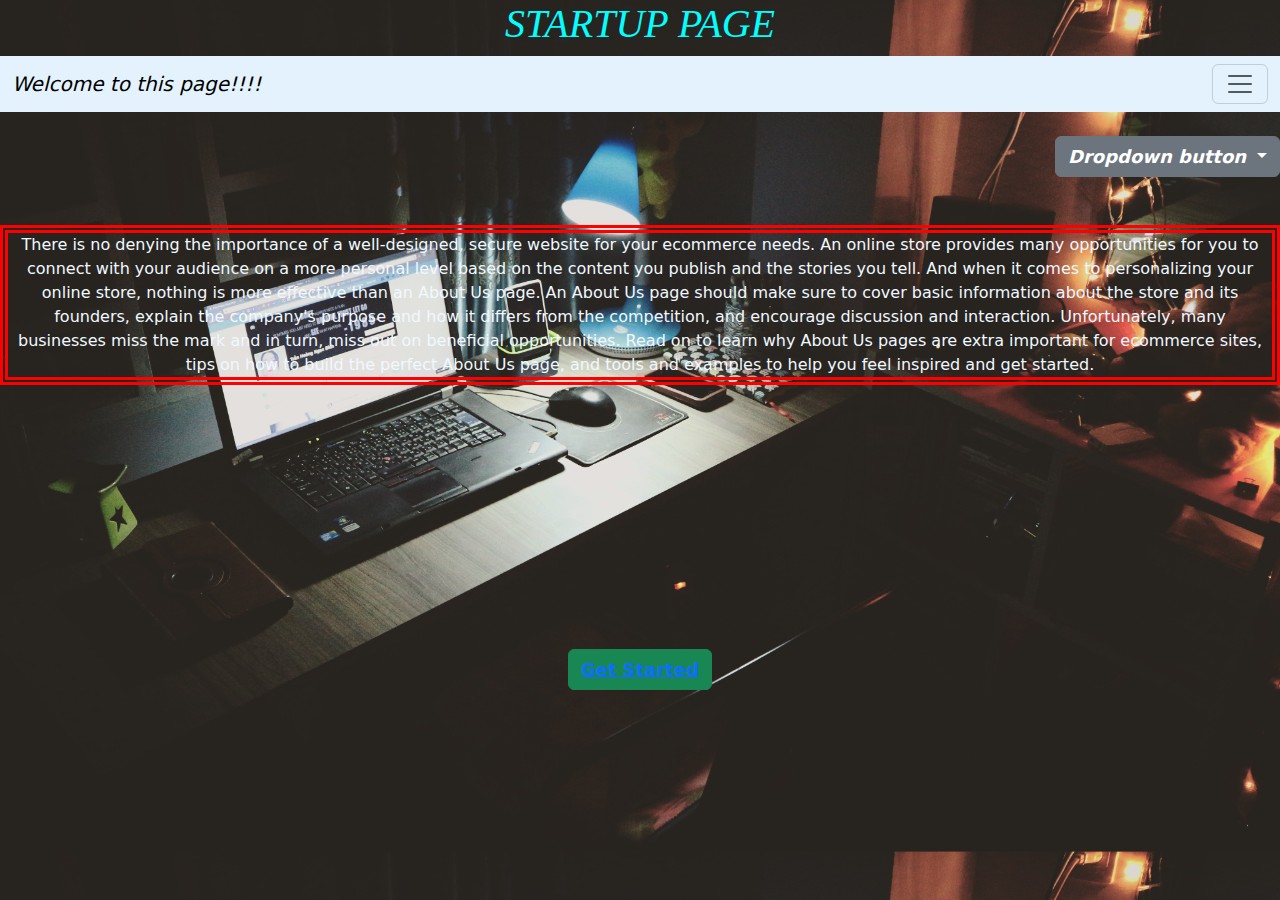
<file: index.html>
<!DOCTYPE html>
<html>
    <head>
        <title>Start Up page</title>
        <meta charset="utf-8">
        <meta name="viewport" content="width=device-width, initial-scale=1">
        <!--Importing bootstrap link-->
        <link rel ="stylesheet" type="text/css" href="https://cdn.jsdelivr.net/npm/bootstrap@5.2.2/dist/css/bootstrap.min.css">
        <link rel ="stylesheet" href="https://cdn.jsdelivr.net/npm/bootstrap@5.2.2/dist/js/bootstrap.bundle.min.js">
        <script src="https://cdn.jsdelivr.net/npm/bootstrap@5.2.2/dist/js/bootstrap.bundle.min.js"></script>
        <!--Our css file-->
        <link rel ="stylesheet" type="text/css" href="style.css">

    </head>

    <body>
        <header><h1 class="text-uppercase">Startup page</h1></header>
        <section>
           

          <nav class="navbar" style="background-color: #e3f2fd;">
            <div class="container-fluid">
                <a class="navbar-brand" href="index.html"> Welcome to this page!!!!</a>
                <button class="navbar-toggler" type="button" data-bs-toggle="collapse" data-bs-target="#navbarText" aria-controls="navbarText" aria-expanded="false" aria-label="Toggle navigation">
                  <span class="navbar-toggler-icon"></span>
                </button>
                <div class="collapse navbar-collapse" id="navbarText">
                  <ul class="navbar-nav me-auto mb-2 mb-lg-0">
                    <li class="nav-item">
                      <a class="nav-link active" aria-current="page" href="register.html">register</a>
                    </li>
                    <li class="nav-item">
                      <a class="nav-link" href="login.html">login</a>
                    </li>
                    <li class="nav-item">
                      <a class="nav-link" href="Main page.html">main page</a>
                    </li>
                  </ul>
                  
                </div>
              </div>
           
          </nav>
          <br>

           <div class="dropdown">
            <a class="btn btn-secondary dropdown-toggle" href="index.html"type="button" data-bs-toggle="dropdown">
              Dropdown button
            </a>
            <ul class="dropdown-menu">
              <li><a class="dropdown-item" href="register.html">register</a></li>
              <li><a class="dropdown-item" href="login.html">login</a></li>
              <li><a class="dropdown-item" href="Main page.html">main page</a></li>
            </ul>
          </div>
          <br>
          
          <br>

          <p>There is no denying the importance of a well-designed, secure website for your ecommerce needs. An online store provides many opportunities for you to connect with your audience on a more personal level based on the content you publish and the stories you tell. And when it comes to personalizing your online store, nothing is more effective than an About Us page.

            An About Us page should make sure to cover basic information about the store and its founders, explain the company's purpose and how it differs from the competition, and encourage discussion and interaction. Unfortunately, many businesses miss the mark and in turn, miss out on beneficial opportunities.
            
            Read on to learn why About Us pages are extra important for ecommerce sites, tips on how to build the perfect About Us page, and tools and examples to help you feel inspired and get started.</p>

            <br>
          <div class="buffer col-12"></div>
          <br>

          <div class="venkat">
           <button type="button" class="btn btn-success"><a href="https://www.youtube.com/watch?v=zuVV9Y55gvc">Get Started</a></button>
          </div>
        </section>




       <!--div class="row">
          <div class="col-4">
            <div id="simple-list-example" class="d-flex flex-column gap-2 simple-list-example-scrollspy text-center">
              
            </div>
          </div>
          <div class="col-8">
            <div data-bs-spy="scroll" data-bs-target="#simple-list-example" data-bs-offset="0" data-bs-smooth-scroll="true" class="scrollspy-example" tabindex="0">
              
            </div>
          </div>
        </div>--> 

    </body>
</html>
</file>
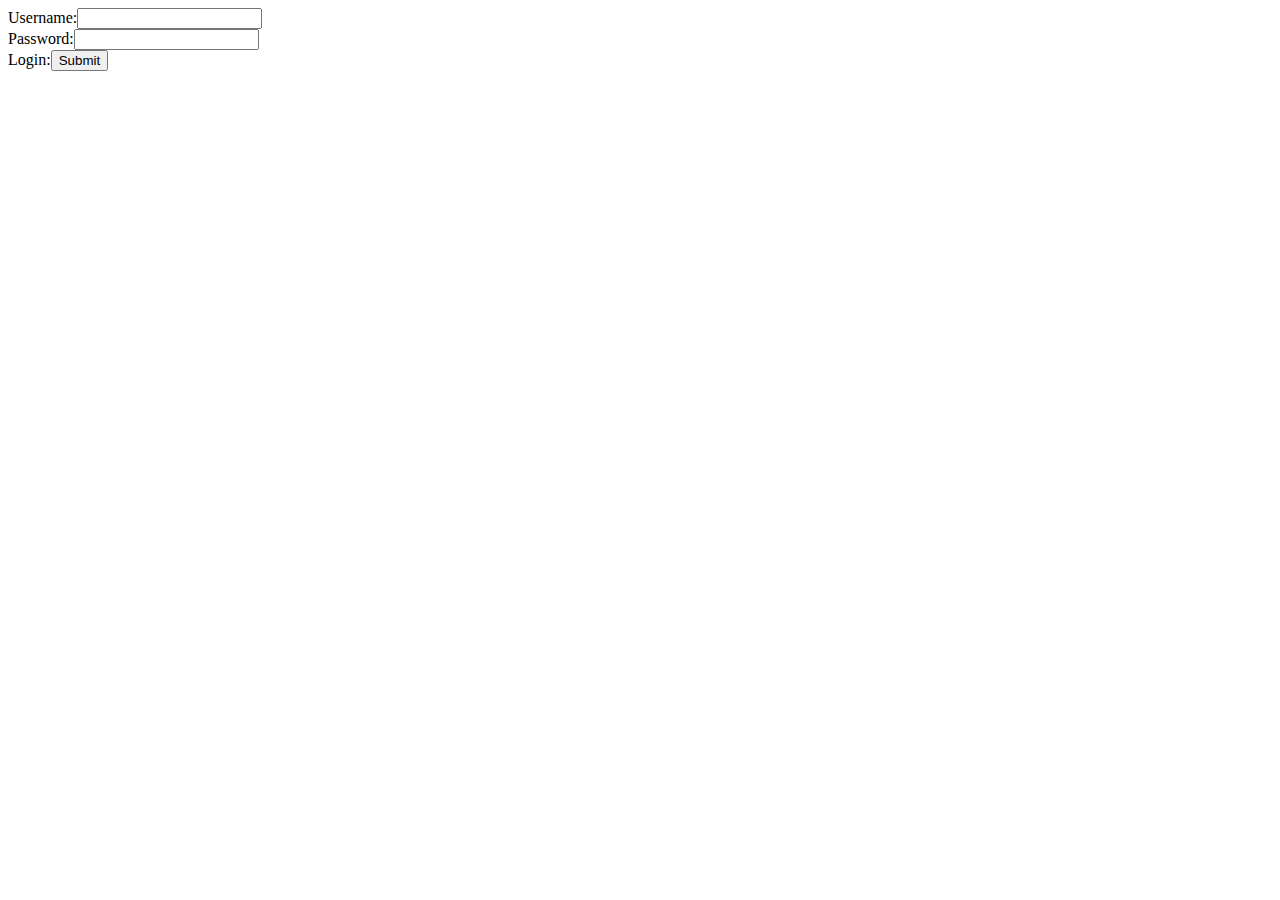
<file: login.html>
<!DOCTYPE html>
<html>
    <head>
        <title>Login Page</title>
    </head>
    <body>
        Username:<input type="text" name="uname"><br>
        Password:<input type="password" name="password"><br>

        Login:<input type="submit">
    </body>
</html>
</file>
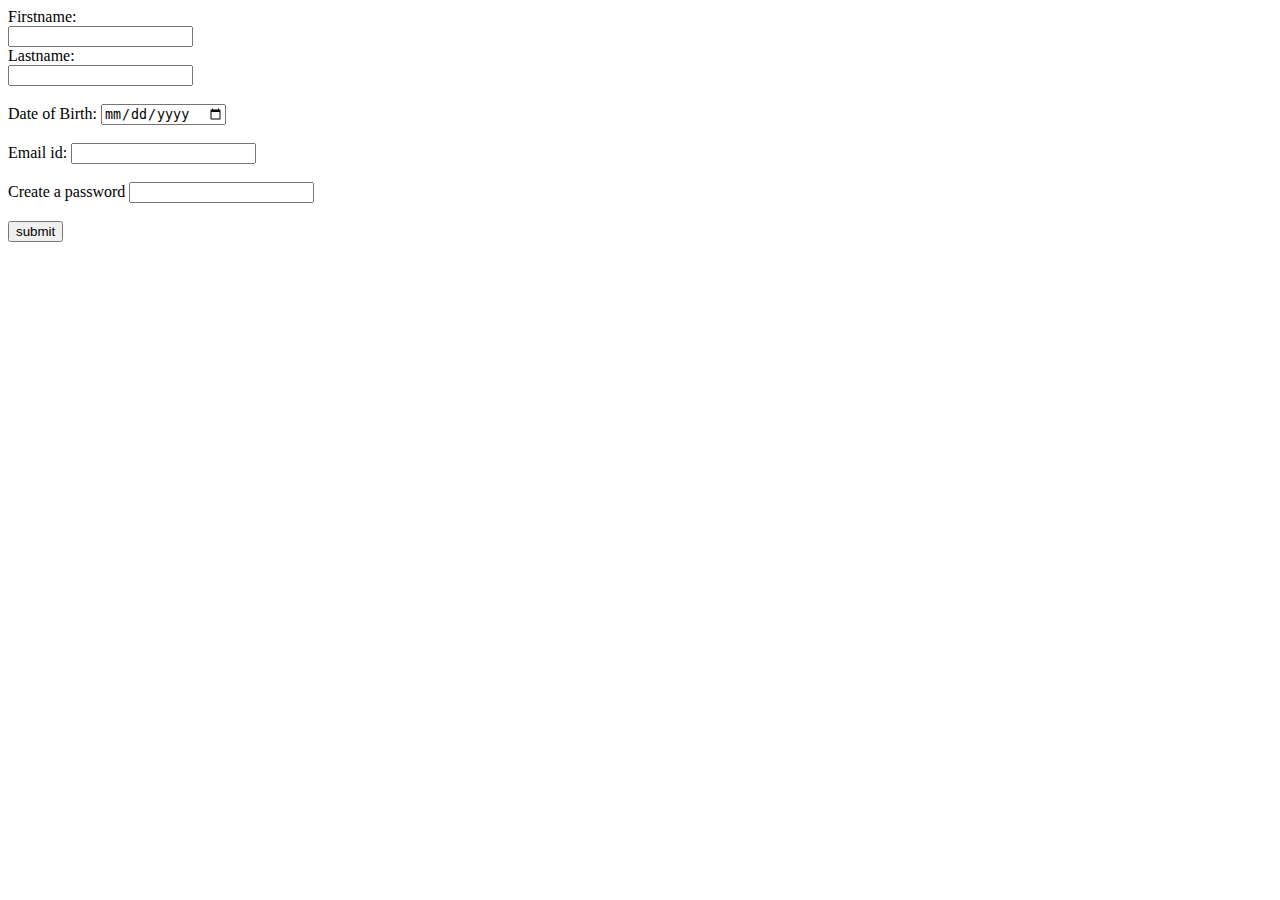
<file: register.html>
<!DOCTYPE html>
<html>
    <head>
        <title>Registration</title>
    </head>

    <body>
        <form >
            <label for="fname">Firstname:</label><br>
            <input type="text" id="fname" name="fname"><br>
            <label for="lname">Lastname:</label><br>
            <input type="text" id="lname" name="lname"><br><br>
            <label for="dob">Date of Birth:</label>
            <input type="date" id="'dob" name="dob"><br><br>
            <label for="email">Email id:</label>
            <input type="email" id="email" name="email" required><br><br>

            <label for="pwd">Create a password</label>
            <input type="password" id="pwd" name="pwd" maxlength="8"><br><br>

            <input type="button"  value="submit"></button>
        </form>
    </body>
</html>
</file>
<file: style.css>
body{
    background-image: url(start.jpg);
    background-size: cover;
}


header{
    color: aqua;
    text-align:center;
    font-family: 'Times New Roman', Times, serif;
    font-style: italic;
    font-weight: 800px;
}
div{
    color:rgb(117, 235, 48);
    font-style: italic;
}
p{
    text-align: center;
    border: 8px double red;
    color:aliceblue
}

.dropdown{
    text-align: right;
}
.btn{
    font-weight: bold;
    font-size: large;
}
.venkat{
    text-align: center;
   
}
.buffer{
    height:200px;
  }
.btn-success:hover{
    background-color: #ee4b08;
    border-color:#ee4b08;
    border-width:4px;
  }
.nav{
    font-weight: 300px;
    font-family: 'Times New Roman', Times, serif;
    
}
</file>
